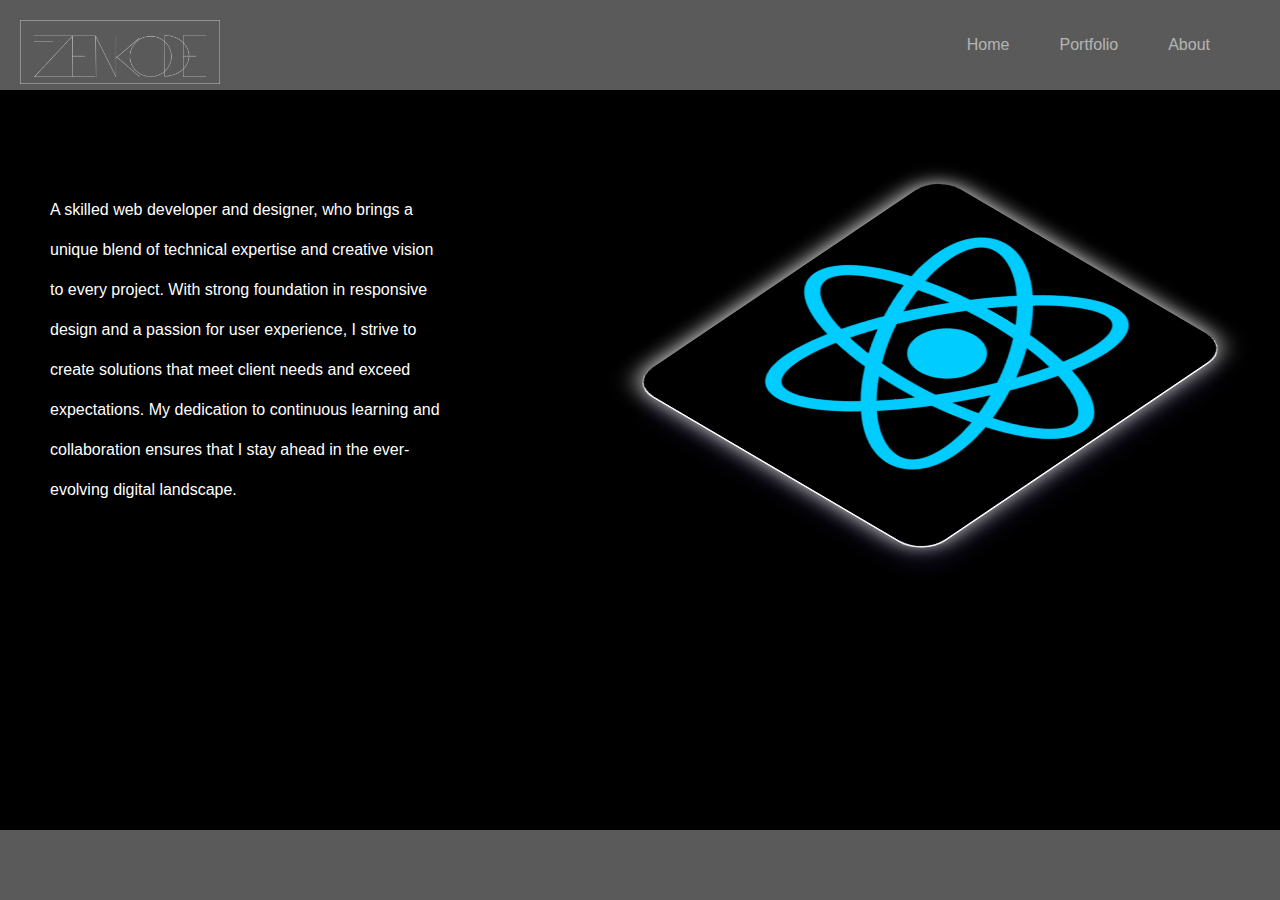
<file: index.html>
<!DOCTYPE html>
<html lang="en">
<head>
    <meta charset="UTF-8">
    <meta name="viewport" content="width=device-width, initial-scale=1.0">
    <link rel="stylesheet" href="styles/main.css">
    <title>ZenKode</title>
</head>
<body>
    <nav>
        <a href="#"><logo><img src="images/logo.png" alt="logo"></logo></a>
        <ul class="flex-container">
            <a href="index.html"><li>Home</li></a>
            <a href="/pages/portfolio.html"><li>Portfolio</li></a>
            <a href="/pages/about.html"><li>About</li></a>
        </ul>
    </nav>
    <main>
        <p>A skilled web developer and designer, who brings a unique blend of technical expertise and creative vision to every project. With strong foundation in responsive design and a passion for user experience, I strive to create solutions that meet client needs and exceed expectations. My dedication to continuous learning and collaboration ensures that I stay ahead in the ever-evolving digital landscape.</p>
    </main>
    <div class="flex-container"><img src="images/react.png" alt="react"></div>
    <footer>
    </footer>
</body>
</html>
</file>
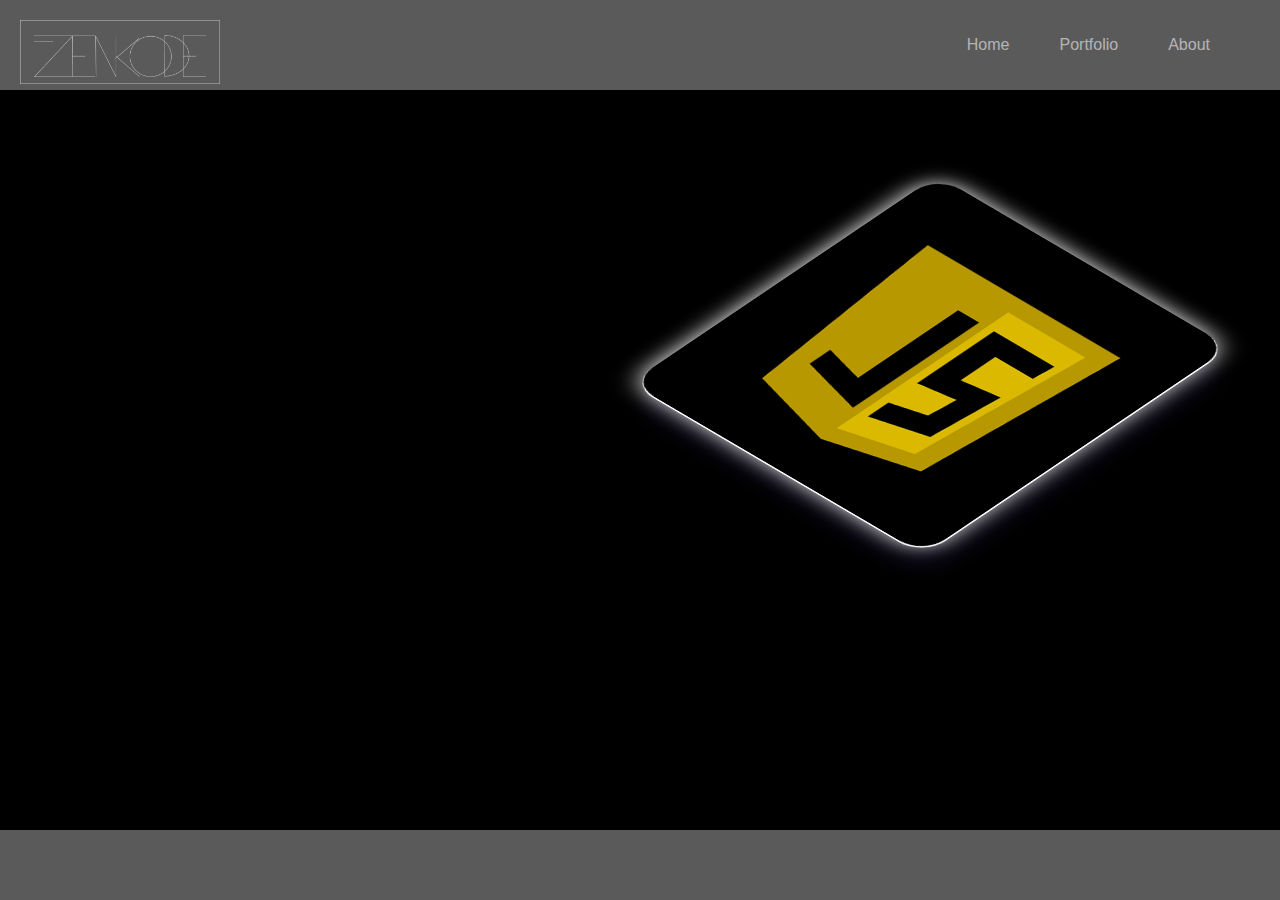
<file: pages/about.html>
<!DOCTYPE html>
<html lang="en">
<head>
    <meta charset="UTF-8">
    <meta name="viewport" content="width=device-width, initial-scale=1.0">
    <link rel="stylesheet" href="/styles/about.css">
    <title>ZenKode</title>
</head>
<body>
    <nav>
        <a href="/index.html"><logo><img src="/images/logo.png" alt="logo"></logo></a>
        <ul class="flex-container">
            <a href="/index.html"><li>Home</li></a>
            <a href="/pages/portfolio.html"><li>Portfolio</li></a>
            <a href="/pages/about.html"><li>About</li></a>
        </ul>
    </nav>
    <main>
        
    </main>
    <div class="flex-container"><img src="/images/js.png" alt="react"></div>
    <footer>
    </footer>
</body>
</html>
</file>
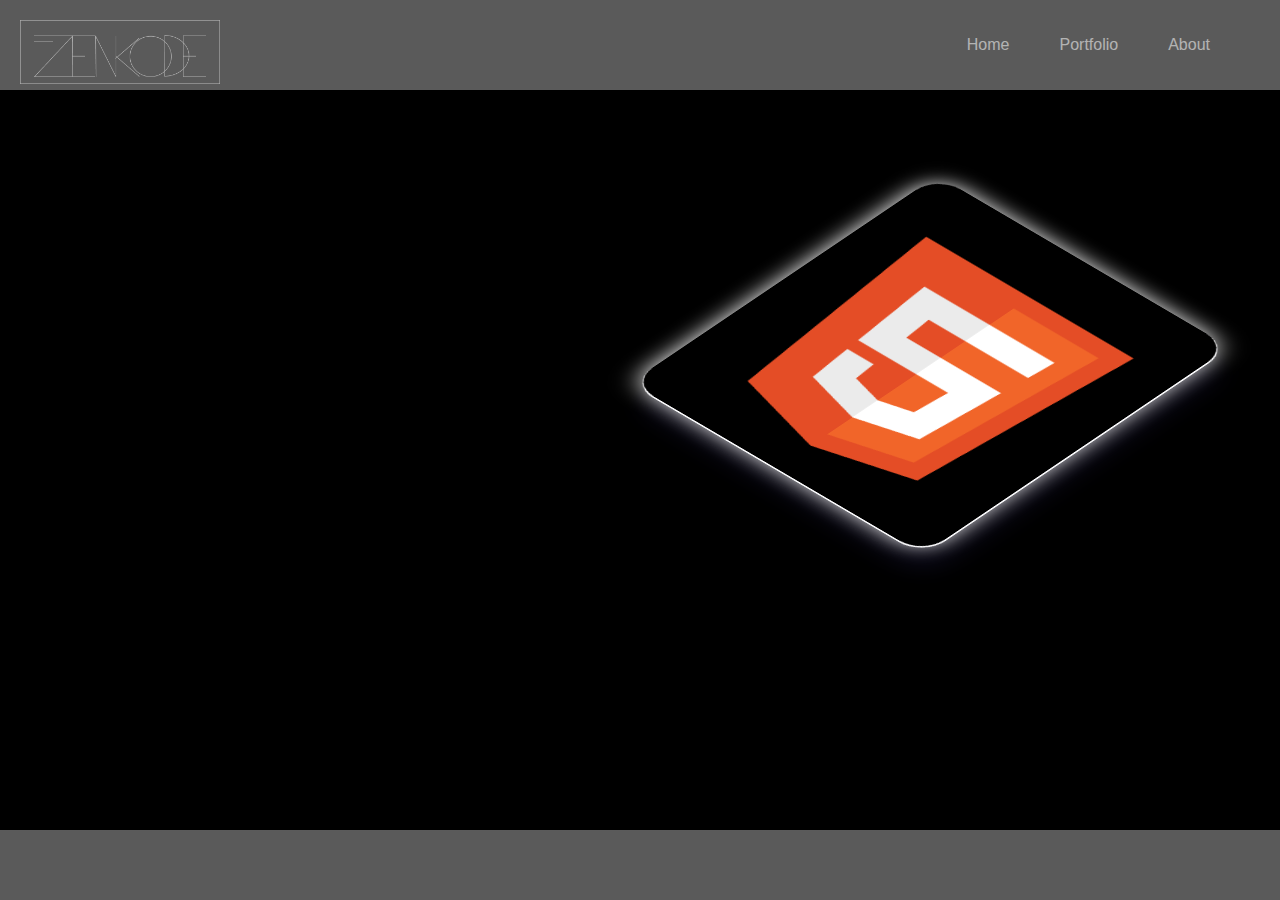
<file: pages/portfolio.html>
<!DOCTYPE html>
<html lang="en">
<head>
    <meta charset="UTF-8">
    <meta name="viewport" content="width=device-width, initial-scale=1.0">
    <link rel="stylesheet" href="/styles/portfolio.css">
    <title>ZenKode</title>
</head>
<body>
    <nav>
        <a href="/index.html"><logo><img src="/images/logo.png" alt="logo"></logo></a>
        <ul class="flex-container">
            <a href="/index.html"><li>Home</li></a>
            <a href="/pages/portfolio.html"><li>Portfolio</li></a>
            <a href="/pages/about.html"><li>About</li></a>
        </ul>
    </nav>
    <main></main>
    <div class="flex-container"><img src="/images/html_logo.png" alt="html"></div>
    <footer>
    </footer>
</body>
</html>
</file>
<file: styles/main.css>
body{
    background-color: black;
    color: white;
    margin: 0 auto;
    font-family: 'Gill Sans', 'Gill Sans MT', Calibri, 'Trebuchet MS', sans-serif;
}

.flex-container{
    display: flex;
    justify-content: end;
    gap: 50px;
    margin-right: 50px;
}

a{
    text-decoration: none;
    color: white;
}

nav{
    background-color: gray;
    padding: 20px;
    opacity: 70%;
}

logo{
    position: absolute;
}

logo img{
    width: 200px;
    margin-top: 0;
}

logo img:hover{
    background-color: #000;
}


ul li{
    list-style-type: none;
}

ul li:hover{
    color: #000;
}

main{
    flex-direction: column;
    margin-left: 50px;
    position: absolute;
}

main p{
    line-height: 40px;
    margin-top: 100px;
    width: 400px;
}

img{
    width: 600px;
    margin-top: 50px;
}

footer{
    background-color: gray;
    padding: 10px;
    opacity: 70%;
    position: fixed;
    bottom: 0;
    left: 0;
    width: 100%;
    height: 50px;
    text-align: center;
}

footer p:hover{
    color: #000;
}

/* animation  */

div img{
    margin-right: 100px;
    width: 400px;
    padding-bottom: 50px;
    transform:
      rotateX(51deg)
      rotateZ(43deg);
    transform-style: preserve-3d;
    border-radius: 32px;
    box-shadow:
      1px 1px 0 1px #f9f9fb,
      -1px 0 28px 0 white,
      28px 28px 28px 0 rgba(34, 33, 81, 0.25);
    transition:
      .4s ease-in-out transform,
      .4s ease-in-out box-shadow;
  
    &:hover {
      transform:
        translate3d(0px, -16px, 0px)
        rotateX(51deg)
        rotateZ(43deg);
      box-shadow:
        1px 1px 0 1px #f9f9fb,
        -1px 0 28px 0 white,
        54px 54px 28px -10px white;
    }
  }
</file>
<file: styles/about.css>
body{
    background-color: black;
    color: white;
    margin: 0 auto;
    font-family: 'Gill Sans', 'Gill Sans MT', Calibri, 'Trebuchet MS', sans-serif;
}

.flex-container{
    display: flex;
    justify-content: end;
    gap: 50px;
    margin-right: 50px;
}

a{
    text-decoration: none;
    color: white;
}

nav{
    background-color: gray;
    padding: 20px;
    opacity: 70%;
}

logo{
    position: absolute;
}

logo img{
    width: 200px;
    margin-top: 0;
}

logo img:hover{
    background-color: #000;
}


ul li{
    list-style-type: none;
}

ul li:hover{
    color: #000;
}

main{
    flex-direction: column;
    margin-left: 50px;
    position: absolute;
}

main p{
    line-height: 40px;
    margin-top: 100px;
    width: 400px;
}

img{
    width: 600px;
    margin-top: 50px;
}

footer{
    background-color: gray;
    padding: 10px;
    opacity: 70%;
    position: fixed;
    bottom: 0;
    left: 0;
    width: 100%;
    height: 50px;
    text-align: center;
}

footer p:hover{
    color: #000;
}


/* animation  */

div img{
    margin-right: 100px;
    width: 400px;
    padding-bottom: 50px;
    transform:
      rotateX(51deg)
      rotateZ(43deg);
    transform-style: preserve-3d;
    border-radius: 32px;
    box-shadow:
      1px 1px 0 1px #f9f9fb,
      -1px 0 28px 0 white,
      28px 28px 28px 0 rgba(34, 33, 81, 0.25);
    transition:
      .4s ease-in-out transform,
      .4s ease-in-out box-shadow;
  
    &:hover {
      transform:
        translate3d(0px, -16px, 0px)
        rotateX(51deg)
        rotateZ(43deg);
      box-shadow:
        1px 1px 0 1px #f9f9fb,
        -1px 0 28px 0 white,
        54px 54px 28px -10px white;
    }
  }
</file>
<file: styles/portfolio.css>
body{
    background-color: black;
    color: white;
    margin: 0 auto;
    font-family: 'Gill Sans', 'Gill Sans MT', Calibri, 'Trebuchet MS', sans-serif;
}

.flex-container{
    display: flex;
    justify-content: end;
    gap: 50px;
    margin-right: 50px;
}

a{
    text-decoration: none;
    color: white;
}

nav{
    background-color: gray;
    padding: 20px;
    opacity: 70%;
}

logo{
    position: absolute;
}

logo img{
    width: 200px;
    margin-top: 0;
}

logo img:hover{
    background-color: #000;
}


ul li{
    list-style-type: none;
}

ul li:hover{
    color: #000;
}

main{
    flex-direction: column;
    margin-left: 50px;
    position: absolute;
}

main p{
    line-height: 40px;
    margin-top: 100px;
    width: 400px;
}

img{
    width: 600px;
    margin-top: 50px;
}

footer{
    background-color: gray;
    padding: 10px;
    opacity: 70%;
    position: fixed;
    bottom: 0;
    left: 0;
    width: 100%;
    height: 50px;
    text-align: center;
}

footer p:hover{
    color: #000;
}


/* animation  */

div img{
    margin-right: 100px;
    width: 400px;
    padding-bottom: 50px;
    transform:
      rotateX(51deg)
      rotateZ(43deg);
    transform-style: preserve-3d;
    border-radius: 32px;
    box-shadow:
      1px 1px 0 1px #f9f9fb,
      -1px 0 28px 0 white,
      28px 28px 28px 0 rgba(34, 33, 81, 0.25);
    transition:
      .4s ease-in-out transform,
      .4s ease-in-out box-shadow;
  
    &:hover {
      transform:
        translate3d(0px, -16px, 0px)
        rotateX(51deg)
        rotateZ(43deg);
      box-shadow:
        1px 1px 0 1px #f9f9fb,
        -1px 0 28px 0 white,
        54px 54px 28px -10px white;
    }
  }
</file>
